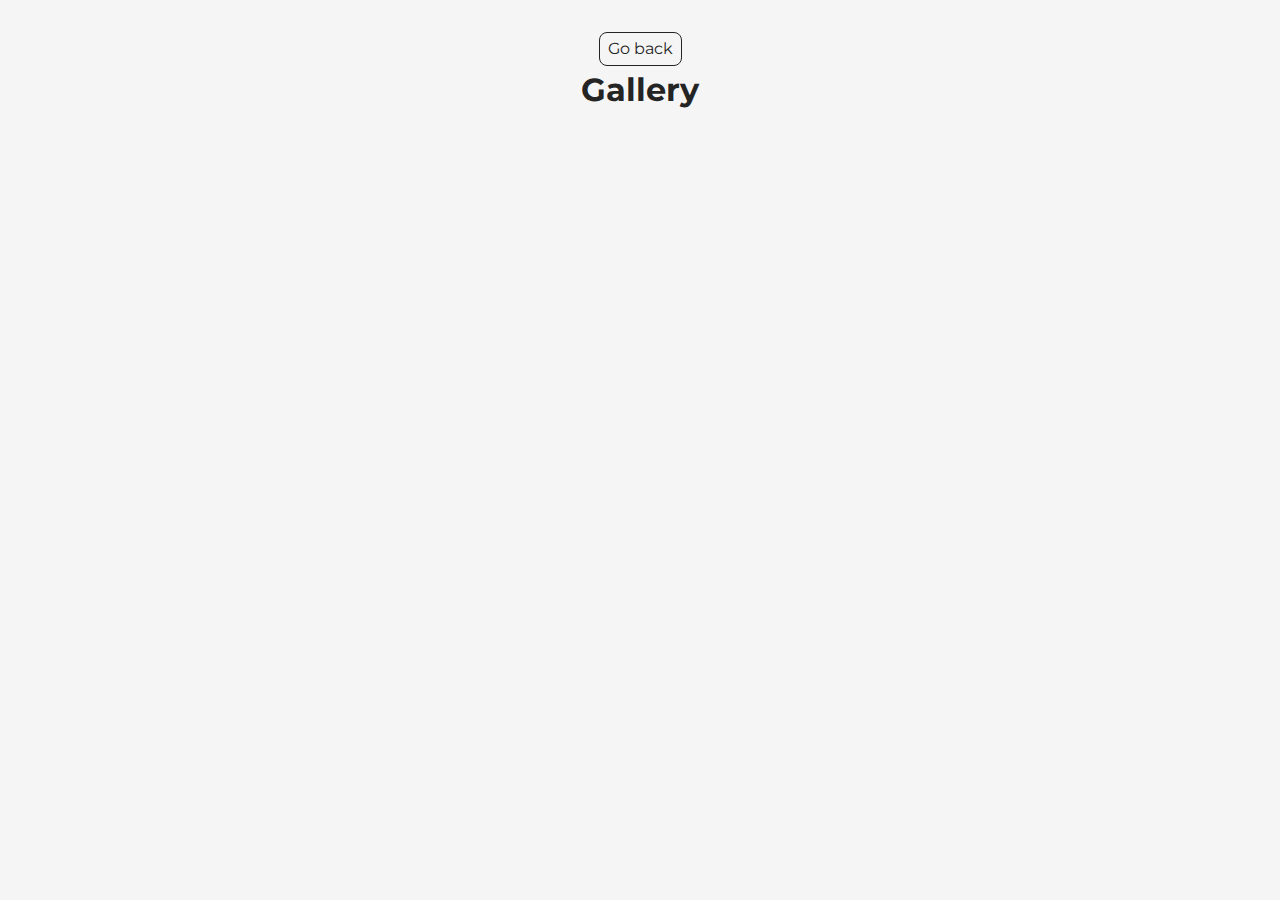
<file: src/1-gallery.html>
<!DOCTYPE html>
<html lang="en">
  <head>
    <meta charset="UTF-8" />
    <meta http-equiv="X-UA-Compatible" content="IE=edge" />
    <meta name="viewport" content="width=device-width, initial-scale=1.0" />
    <title>Gallery</title>
    <link rel="stylesheet" href="./css/styles.css" />
  </head>
  <body>

    <main>
      <div class="container">
        <a class="back-link" href="./index.html">Go back</a>
        <h1 class="main-title">
          Gallery
        </h1>
      </div>
    </main>
    <script type="modele" src="./js/1-gallery.js"></script>
  </body>
</html>
</file>
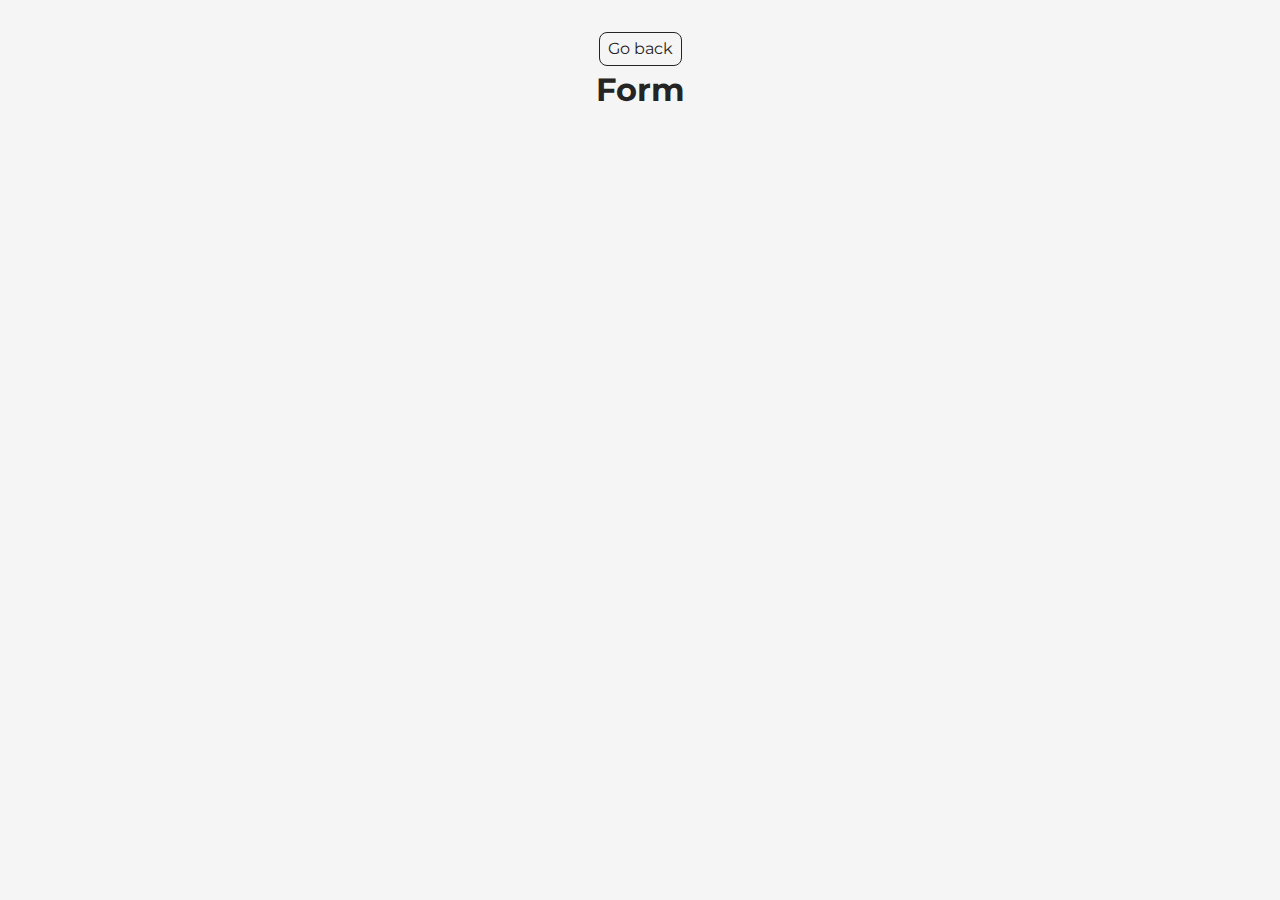
<file: src/2-form.html>
<!DOCTYPE html>
<html lang="en">
  <head>
    <meta charset="UTF-8" />
    <meta http-equiv="X-UA-Compatible" content="IE=edge" />
    <meta name="viewport" content="width=device-width, initial-scale=1.0" />
    <title>Form</title>
    <link rel="stylesheet" href="./css/styles.css" />
  </head>
  <body>

    <main>
      <div class="container">
        <a class="back-link" href="./index.html">Go back</a>
        <h1 class="main-title">
          Form
        </h1>
      </div>
    </main>
    <script type="modele" src="./js/2-form.js"></script>
  </body>
</html>
</file>
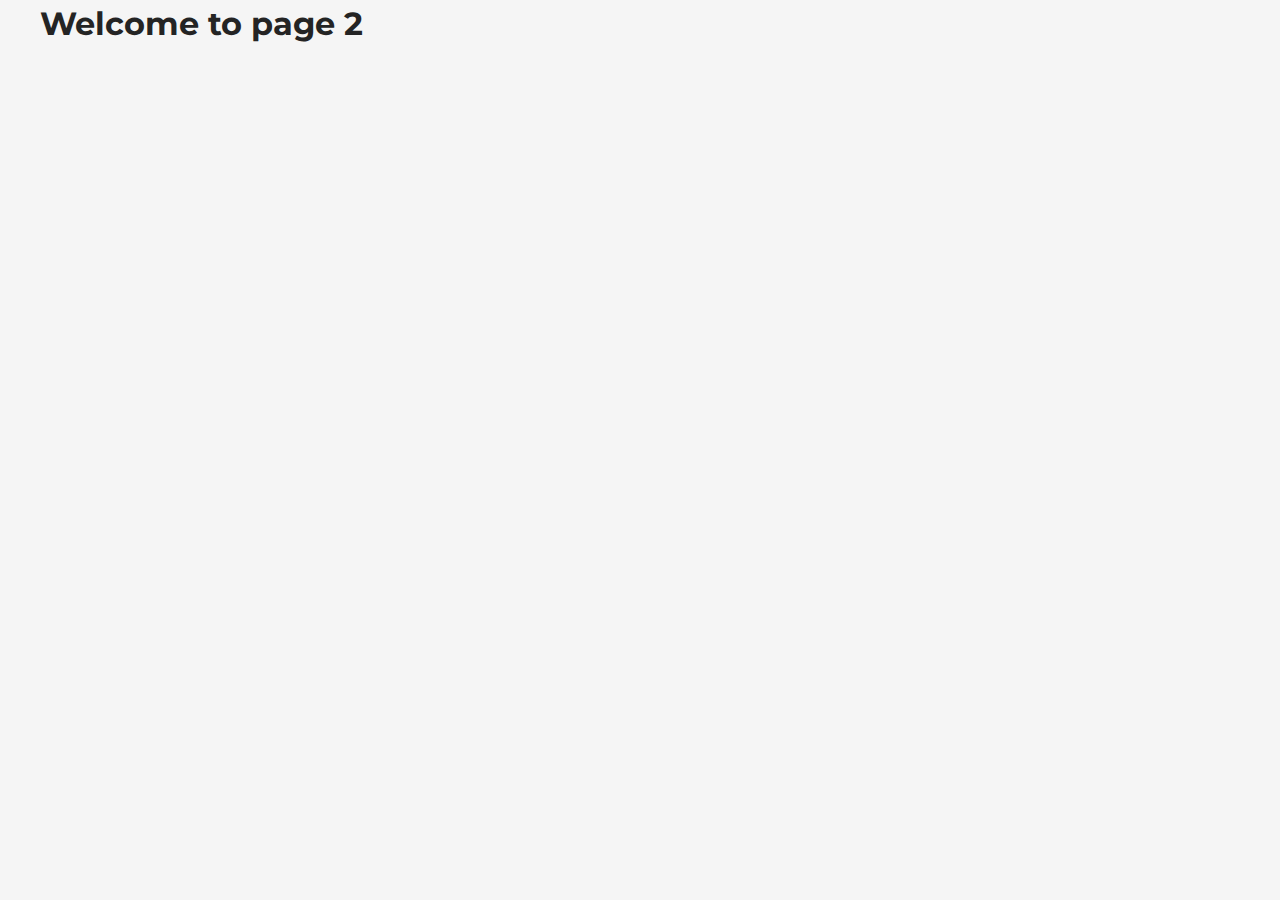
<file: src/page-2.html>
<!DOCTYPE html>
<html lang="en">
  <head>
    <meta charset="UTF-8" />
    <meta http-equiv="X-UA-Compatible" content="IE=edge" />
    <meta name="viewport" content="width=device-width, initial-scale=1.0" />
    <title>Page 2</title>
    <link rel="stylesheet" href="./css/styles.css" />
  </head>
  <body>
    <load
      src="./partials/header.html"
      icon-path="./img/sprite.svg#logo"
      highlight-act="active"
    />

    <main>
      <div class="container">
        <h1 class="main-title">
          <span class="main-title-gradient">Welcome</span> to page 2
        </h1>
        <load src="./partials/back-link.html" />
      </div>
    </main>

    <load src="./partials/footer.html" />
  </body>
</html>
</file>
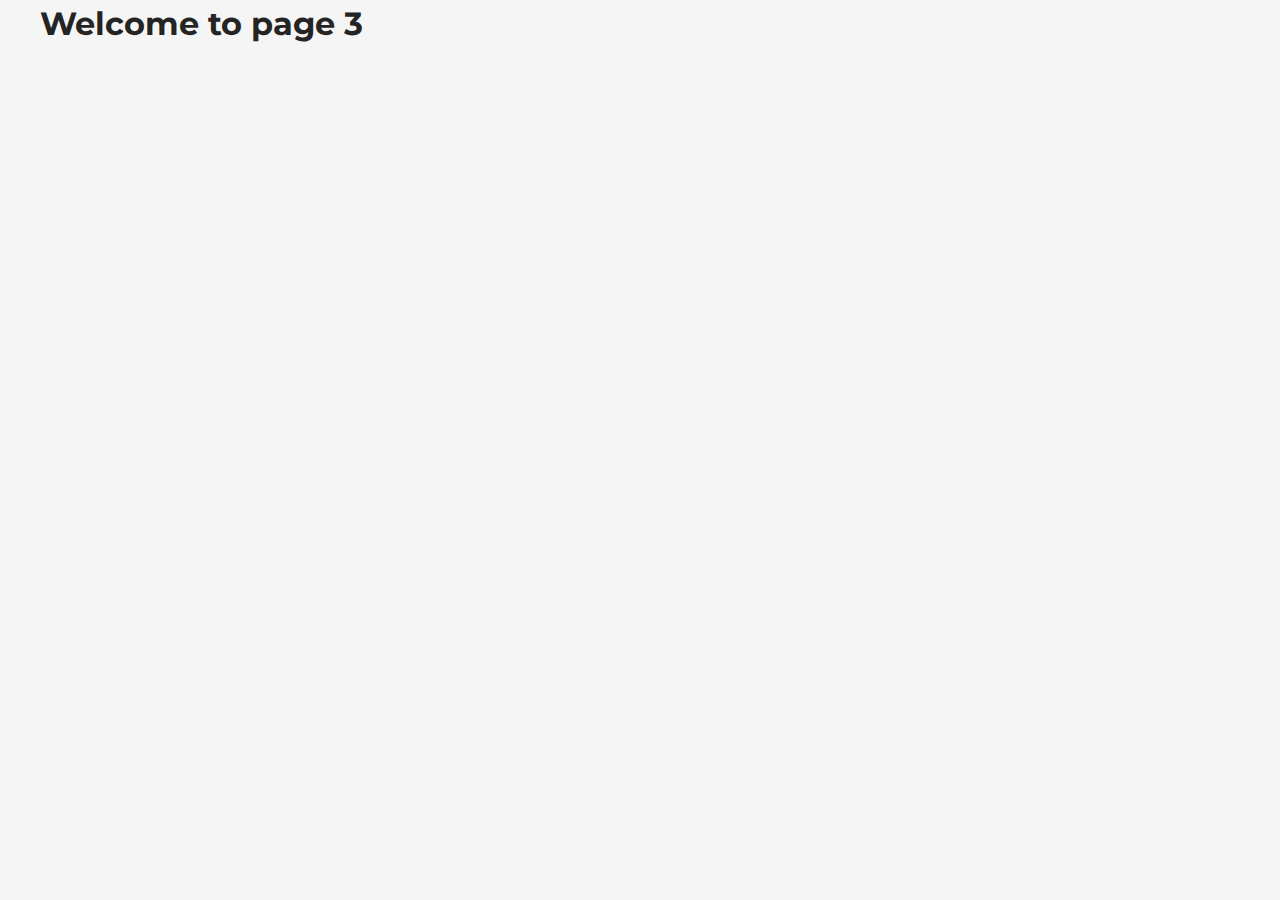
<file: src/page-3.html>
<!DOCTYPE html>
<html lang="en">
  <head>
    <meta charset="UTF-8" />
    <meta http-equiv="X-UA-Compatible" content="IE=edge" />
    <meta name="viewport" content="width=device-width, initial-scale=1.0" />
    <title>Page 3</title>
    <link rel="stylesheet" href="./css/styles.css" />
  </head>
  <body>
    <load
      src="./partials/header.html"
      icon-path="./img/sprite.svg#logo"
      highlight-curr="active"
    />

    <main>
      <div class="container">
        <h1 class="main-title">
          <span class="main-title-gradient">Welcome</span> to page 3
        </h1>
        <load src="./partials/back-link.html" />
      </div>
    </main>

    <load src="./partials/footer.html" />
  </body>
</html>
</file>
<file: src/css/styles.css>
/**
  |============================
  | include css partials with
  | default @import url()
  |============================
*/
/* Common styles */
@import url('./reset.css');
@import url('./base.css');
@import url('./container.css');
@import url('./animations.css');

/* Sections style */
@import url('./header.css');
@import url('./back-link.css');

@import url('https://fonts.googleapis.com/css2?family=Montserrat:wght@400;500;600;700&display=swap');

body {
  margin: 0;
  font-family: 'Montserrat', sans-serif;
  background-color: #f5f5f5;
}

/*------------ GALLERY ------------*/
.gallery {
  display: grid;
  grid-template-columns: repeat(3, 1fr);
  gap: 24px;
  list-style: none;
  max-width: 1440px;
  margin: 0 auto;
}

.gallery-item {
  overflow: hidden;
  background-color: #ffffff;
  box-shadow: 0px 2px 8px rgba(0, 0, 0, 0.06);
  transition: transform 250ms ease, box-shadow 250ms ease;
}

.gallery-item:hover {
  transform: scale(1.02);
  box-shadow: 0px 4px 16px rgba(0, 0, 0, 0.12);
}

.gallery-image {
  display: block;
  width: 100%;
  height: auto;
  object-fit: cover;
}

.sl-overlay {
  background: rgba(46, 47, 66, 0.8) !important;
}

.sl-wrapper {
  display: flex !important;
align-items: center !important;
  justify-content: center !important;
}

.sl-caption {
  color: #ffffff !important;
  font-size: 14px !important;
  line-height: 1.4 !important;
  margin-top: 16px !important;
  text-align: center !important;
}

.sl-close {
  width: 32px !important;
  height: 32px !important;
  padding: 9px !important;
  position: absolute !important;
  top: 24px !important;
  right: 32px !important;
  color: #fff !important;
  background: none !important;
  border: none !important;
  cursor: pointer !important;
  display: flex !important;
  align-items: center !important;
  justify-content: center !important;
  box-sizing: border-box !important;
}

.sl-close svg {
  width: 14px !important;
  height: 14px !important;
  display: block !important;
}

.sl-wrapper .sl-image img {
  max-width: 1112px !important;
  max-height: 640px !important;
  width: 100% !important;
  height: auto !important;
  object-fit: contain !important;
  display: block !important;
  margin: 0 auto !important;
  box-shadow: 0 8px 24px rgba(0, 0, 0, 0.3) !important;
}

.sl-prev,
.sl-next {
  width: 12px !important;
  height: 20px !important;
  padding: 2.25px 6.75px !important;
  display: flex !important;
  align-items: center !important;
  justify-content: center !important;
  background: none !important;
  border: none !important;
  cursor: pointer !important;
  /* font-size: 0 !important; */
  box-sizing: border-box !important;
}

.sl-wrapper .sl-navigation button {
    color: #fff !important;
}
/*---------------------------------*/

/*-------------- FORM -------------*/
.feedback-form {
  width: 408px;
  padding: 24px;
  background-color: #ffffff;
  border-radius: 8px;
  display: flex;
  flex-direction: column;
  gap: 16px;
  box-shadow: 0px 2px 6px rgba(0, 0, 0, 0.05);
}

.form-fields {
  display: flex;
  flex-direction: column;
  gap: 8px;
}

.feedback-form label {
  display: flex;
  flex-direction: column;
  gap: 8px;
  font-family: var(--font-family);
  font-weight: 400;
  font-size: 16px;
  line-height: 1.5;
  letter-spacing: 0.04em;
  color: #2e2f42;
  text-align: left;
  align-items: flex-start;
}

.feedback-form input,
.feedback-form textarea {
  font-family: var(--font-family);
  font-weight: 400;
  font-size: 16px;
  line-height: 1.5;
  letter-spacing: 0.04em;
  color: #2e2f42;
  background-color: #ffffff;
  padding: 8px 16px;
  border: 1px solid #808080;
  border-radius: 4px;
  transition: border-color 0.3s ease;
  box-sizing: border-box;
}

input[name="email"] {
  width: 360px;
  height: 40px;
}

textarea[name="message"] {
  width: 360px;
  height: 80px;
  resize: none;
}

.feedback-form input:hover,
.feedback-form textarea:hover {
  border-color: #000000;
}

.feedback-form input:focus,
.feedback-form textarea:focus {
  border: 1px solid #808080;
border-radius: 4px;
  outline: none;
}

.feedback-form button {
  all: unset;
  display: inline-flex;
  justify-content: center;
  align-items: center;
  width: 95px;
  height: 40px;
  padding: 8px 16px;
  font-size: 16px;
  font-weight: 500;
  font-family: var(--font-family);
  color: #ffffff;
  background-color: #4e75ff;
  border-radius: 8px;
  cursor: pointer;
  transition: background-color 0.3s ease;
  box-sizing: border-box;
}

.feedback-form button:hover {
  background-color: #6c8cff;
}

.feedback-form button:focus,
.feedback-form button:focus-visible {
  outline: none;
  box-shadow: none;
}
/*---------------------------------*/
</file>
